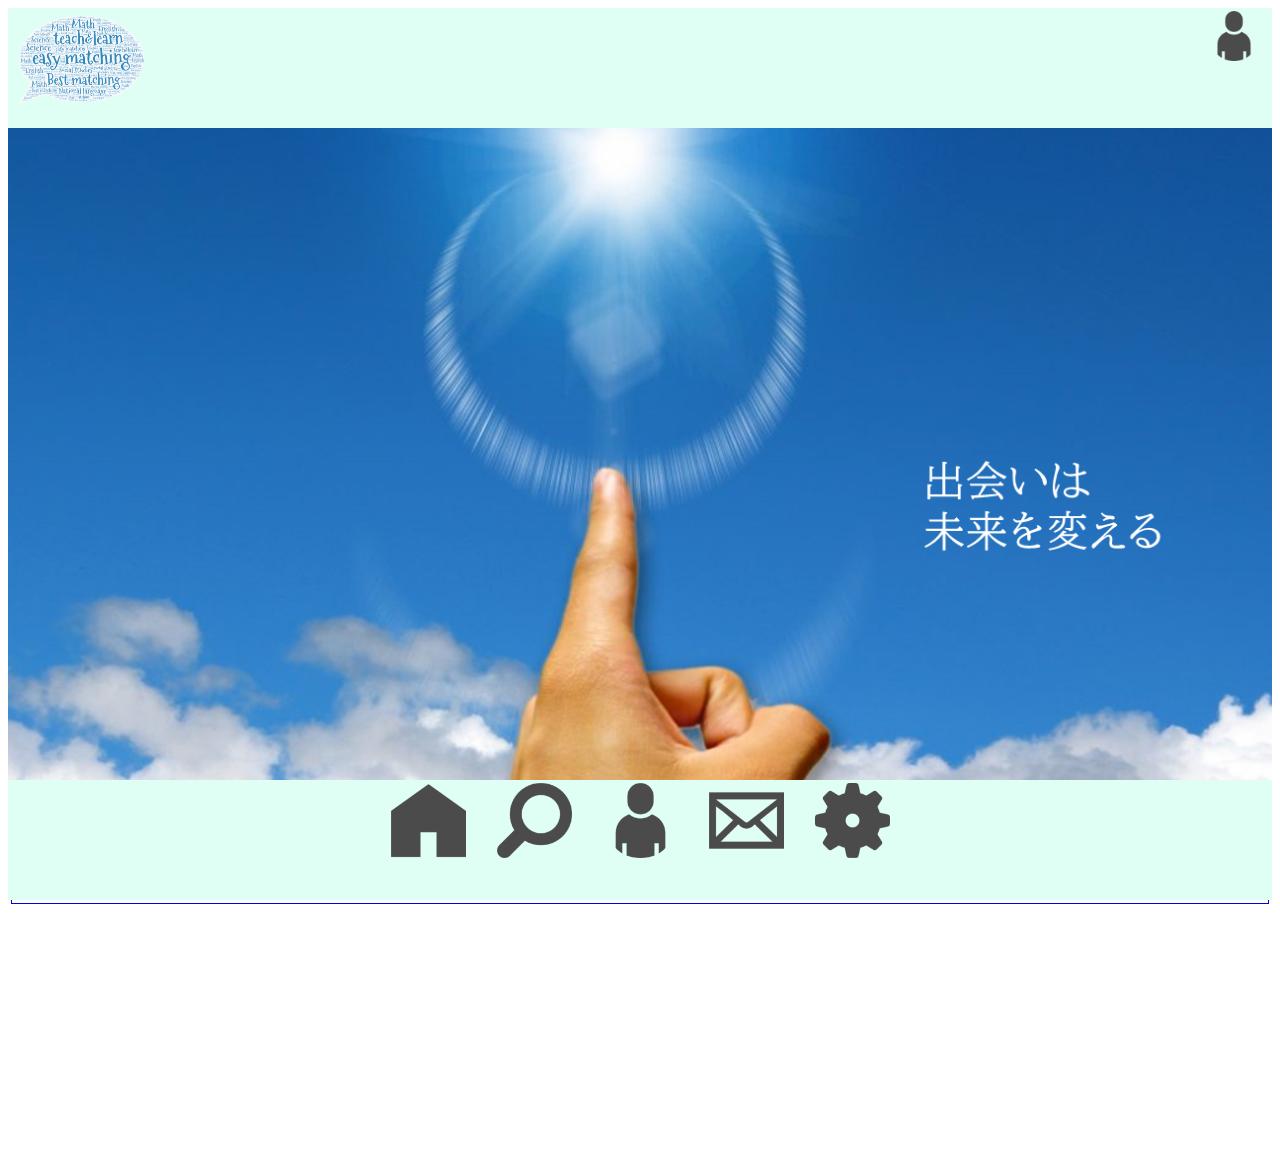
<file: index.html>
<!DOCTYPE html>

<html lang="en" xmlns="http://www.w3.org/1999/xhtml">
<head>
    <meta charset="utf-8" />
    <link rel="stylesheet" href="./header.css">
    <link rel="stylesheet" href="./menu.css">
    <link rel="stylesheet" href="./main.css">
    <title></title>
</head>
<body>
    <!-- <iframe class="header" width="auto" height="120" name="menu" src="header.html"></iframe> -->
    <div class="header">
        <a href="./index.html">
            <div class="logo">
            <!-- 56,40 -->
                <img src="img/logo.png" width="140" height="100" />
            </div>
        </a>
        <a href="./register.html">
            <div class="user" id="user">
                <img src="img/user.png" width="50" height="50"/>
            </div>
        </a>
    </div>
    <div class="main">
        <img src="img/poster.png" width="100%" />
        <a href="./register.html">
            <div class="border15 link">会員登録はこちらから</div>
        </a>
    </div>
    <!-- <iframe class="menu" width="auto" height="120" name="menu" src="menu.html"></iframe> -->
    <div class="menu">
        <a href="./index.html">
            <div id="home">
                <img src="img/home.png" width="75" height="75" />
            </div>
        </a>
        <a href="./search.html">
            <div id="search">
                <img src="img/search.png" width="75" height="75" />
            </div>
        </a>
        <a href="./user.html">
            <div id="user">
                <img src="img/user.png" width="75" height="75" />
            </div>
        </a>
        <a href="./index.html">
            <div id="dm">
                <img src="img/dm.png" width="75" height="75" />
            </div>
        </a>
        <a href="./index.html">
            <div id="setting">
                <img src="img/setting.png" width="75" height="75" />
            </div>
        </a>
    </div>
</body>
</html>
</file>
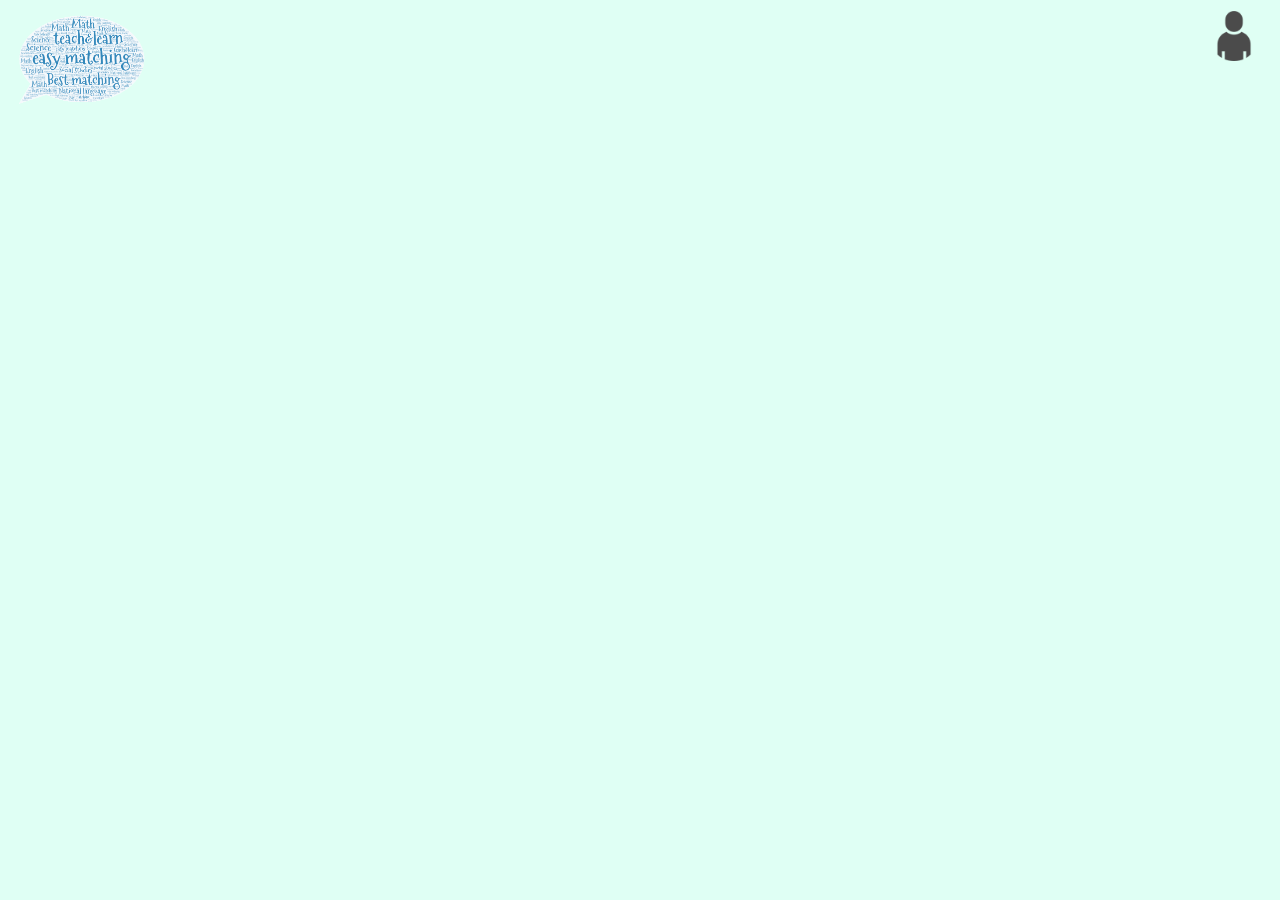
<file: header.html>
<!DOCTYPE html>

<html lang="en" xmlns="http://www.w3.org/1999/xhtml">
<head>
    <meta charset="utf-8" />
    <link rel="stylesheet" href="./header.css">
    <title></title>
</head>
<body class="header">
    <a href="./index.html">
        <div class="logo">
        <!-- 56,40 -->
            <img src="img/logo.png" width="140" height="100" />
        </div>
    </a>
    <a href="./register.html">
        <div class="user" id="user">
            <img src="img/user.png" width="50" height="50" />
        </div>
    </a>
</body>
</html>
</file>
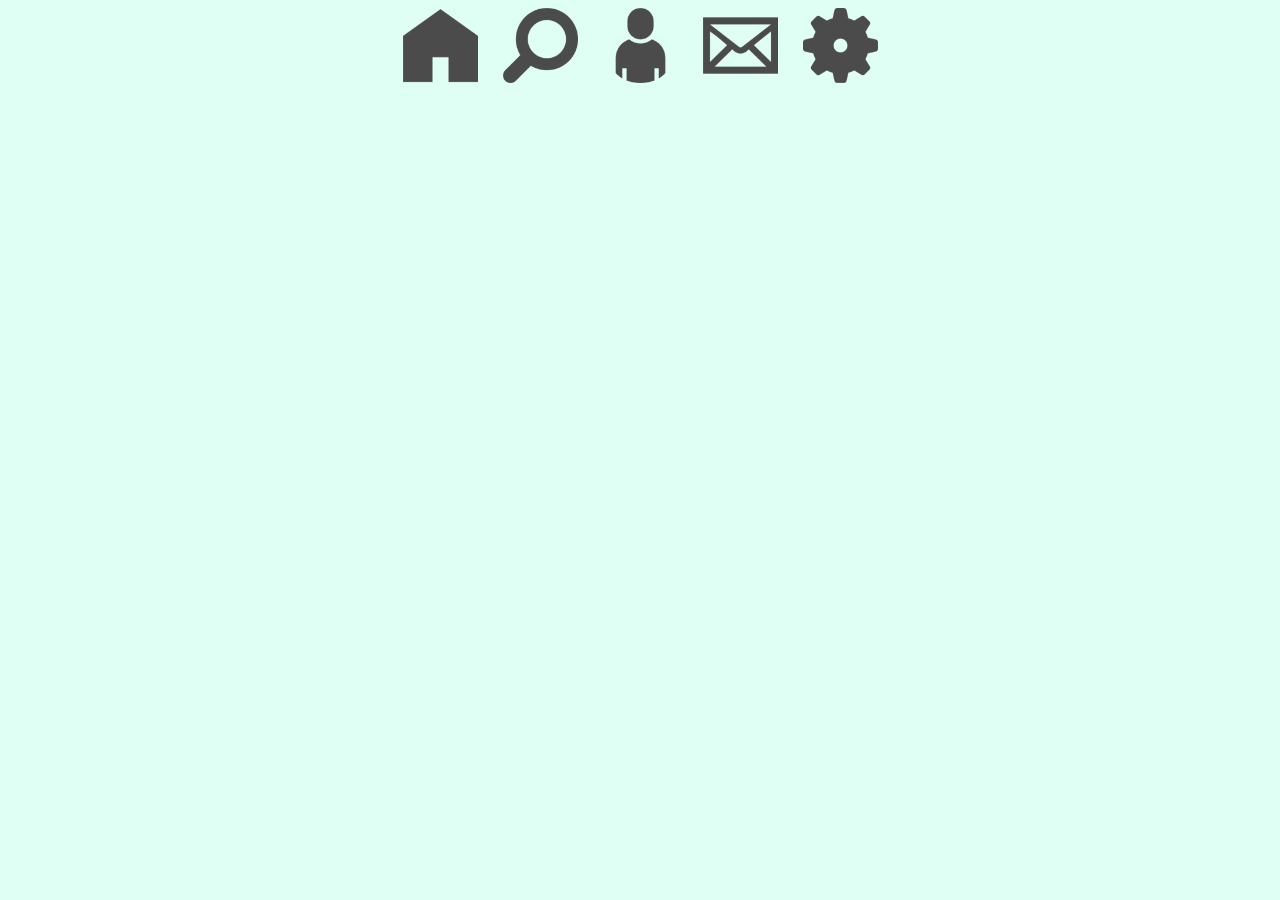
<file: menu.html>
<!DOCTYPE html>

<html lang="en" xmlns="http://www.w3.org/1999/xhtml">
<head>
    <meta charset="utf-8" />
    <link rel="stylesheet" href="./menu.css">
    <title></title>
</head>
<body class="menu">
    <a href="./index.html">
        <div id="home">
            <img src="img/home.png" width="75" height="75" />
        </div>
    </a>
    <a href="./search.html">
        <div id="search">
            <img src="img/search.png" width="75" height="75" />
        </div>
    </a>
    <a href="./index.html">
        <div id="user">
            <img src="img/user.png" width="75" height="75" />
        </div>
    </a>
    <a href="./index.html">
        <div id="dm">
            <img src="img/dm.png" width="75" height="75" />
        </div>
    </a>
    <a href="./index.html">
        <div id="setting">
            <img src="img/setting.png" width="75" height="75" />
        </div>
    </a>
</body>
</html>
</file>
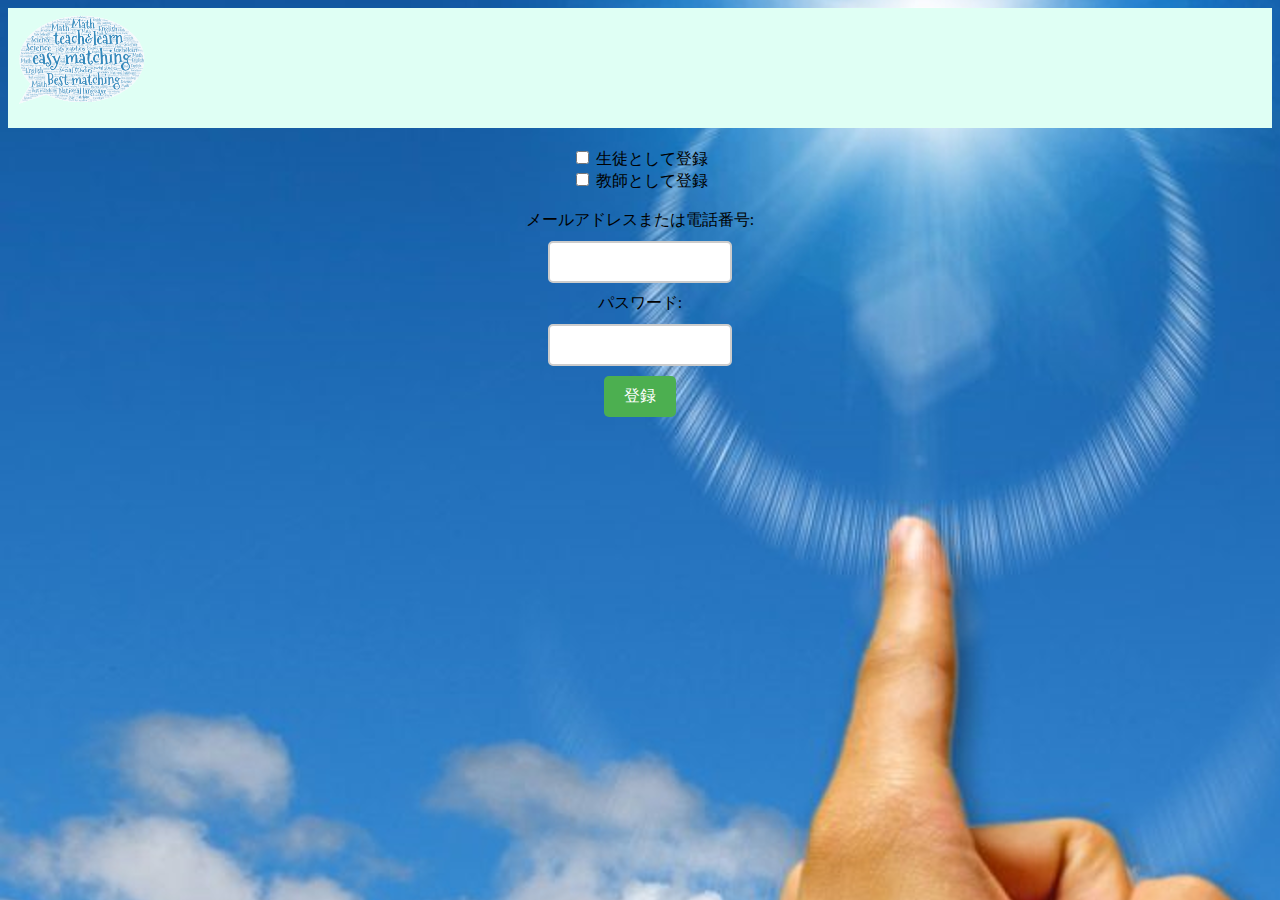
<file: register.html>
<!DOCTYPE html>
<html lang="ja">

<head>
  <meta charset="UTF-8">
  <meta http-equiv="X-UA-Compatible" content="IE=edge">
  <title>Document</title>
  <link rel="stylesheet" href="./header.css">
  <link rel="stylesheet" href="./main.css">

</head>

<body background="img/background.png">
  <div class="header">
    <a href="./index.html">
      <div class="logo">
        <!-- 56,40 -->
        <img src="img/logo.png" width="140" height="100" />
      </div>
    </a>
    <!-- <a href="./register.html">
        <div class="user" id="user">
            <img src="img/user.png" width="50" height="50" />
        </div>
    </a> -->
  </div>
  <div style="text-align:center;">
    <form action="user.html">
      <label for="role1" style="float:left;">
        <input type="checkbox" id="role1" name="role" value="student">
        生徒として登録
      </label>
      <label for="role2" style="float:left;">
        <input type="checkbox" id="role2" name="role" value="teacher">
        教師として登録
      </label>
      <br style="clear:both;">

      <label for="username">メールアドレスまたは電話番号:</label>
      <input type="text" id="username" name="username">

      <label for="password">パスワード:</label>
      <input type="password" id="password" name="password">

      <button type="submit">登録</button>
    </form>
  </div>

  <style>
    form {
      display: flex;
      flex-direction: column;
      align-items: center;
      padding: 20px;
    }

    input[type="text"],
    input[type="password"] {
      width: 15%;
      padding: 10px;
      margin: 10px 0;
      box-sizing: border-box;
      border: 2px solid #ccc;
      border-radius: 5px;
      font-size: 16px;
    }

    button[type="submit"] {
      padding: 10px 20px;
      background-color: #4CAF50;
      color: white;
      border: none;
      border-radius: 5px;
      cursor: pointer;
      font-size: 16px;
    }
  </style>

</body>

</html>
</file>
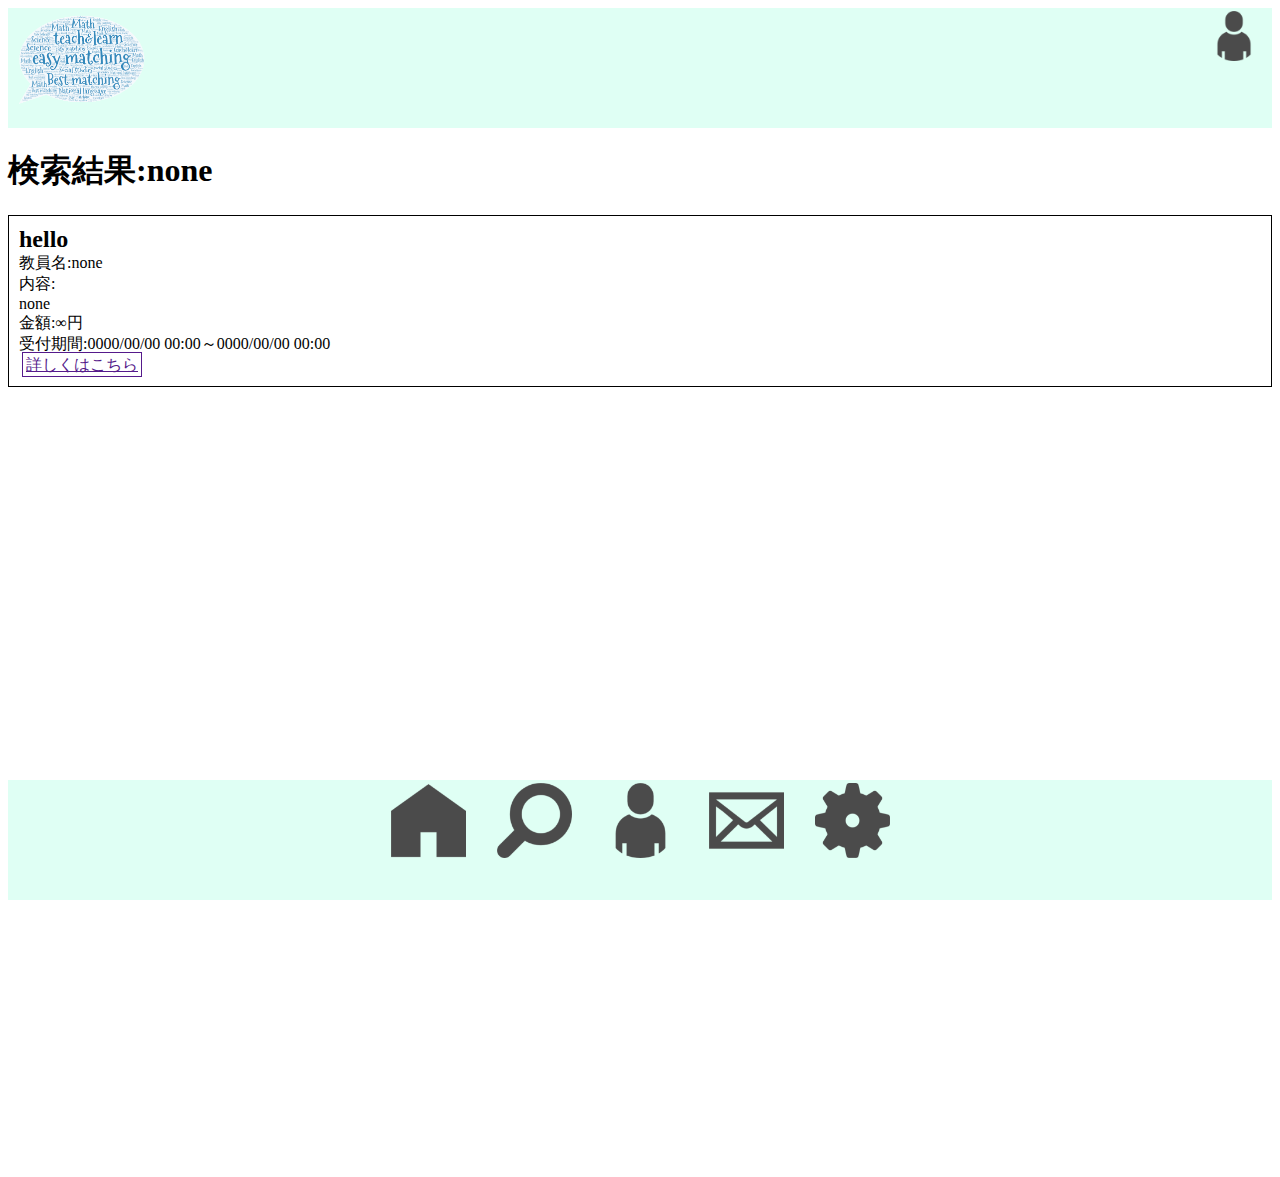
<file: search.html>
<!DOCTYPE html>

<html lang="en" xmlns="http://www.w3.org/1999/xhtml">
<head>
    <meta charset="utf-8" />
    <link rel="stylesheet" href="./header.css">
    <link rel="stylesheet" href="./menu.css">
    <link rel="stylesheet" href="./main.css">
    <title></title>
</head>
<body>
    <div class="header">
        <a href="./index.html">
            <div class="logo">
            <!-- 56,40 -->
                <img src="img/logo.png" width="140" height="100" />
            </div>
        </a>
        <a href="./register.html">
            <div class="user" id="user">
                <img src="img/user.png" width="50" height="50" />
            </div>
        </a>
    </div>
    <div class="main">
        <h1>検索結果:<span id="input">none</span></h1>
        <div class="teach" id="1">
            <h2>hello</h2>
            <div>教員名:<span id="teachername">none</span></div>
            <div>
                内容:
                <div id="content">none</div>
            </div>
            <div>金額:<span id="price">∞</span>円</div>
            <div>受付期間:<span id="start">0000/00/00 00:00</span>～<span id="start">0000/00/00 00:00</span></div>
            <a href="" class="border1 link">詳しくはこちら</a>
        </div>
    </div>
    <div class="menu">
        <a href="./index.html">
            <div id="home">
                <img src="img/home.png" width="75" height="75" />
            </div>
        </a>
        <a href="./search.html">
            <div id="search">
                <img src="img/search.png" width="75" height="75" />
            </div>
        </a>
        <a href="./user.html">
            <div id="user">
                <img src="img/user.png" width="75" height="75" />
            </div>
        </a>
        <a href="./index.html">
            <div id="dm">
                <img src="img/dm.png" width="75" height="75" />
            </div>
        </a>
        <a href="./index.html">
            <div id="setting">
                <img src="img/setting.png" width="75" height="75" />
            </div>
        </a>
    </div>
</body>
<style>
    h2{
        margin:0
    }
    .teach{
        border:solid 1px;
        padding: 10px 10px;
    }
    .teach:hover{
        background:#ddd;
    }
</style>
</html>
</file>
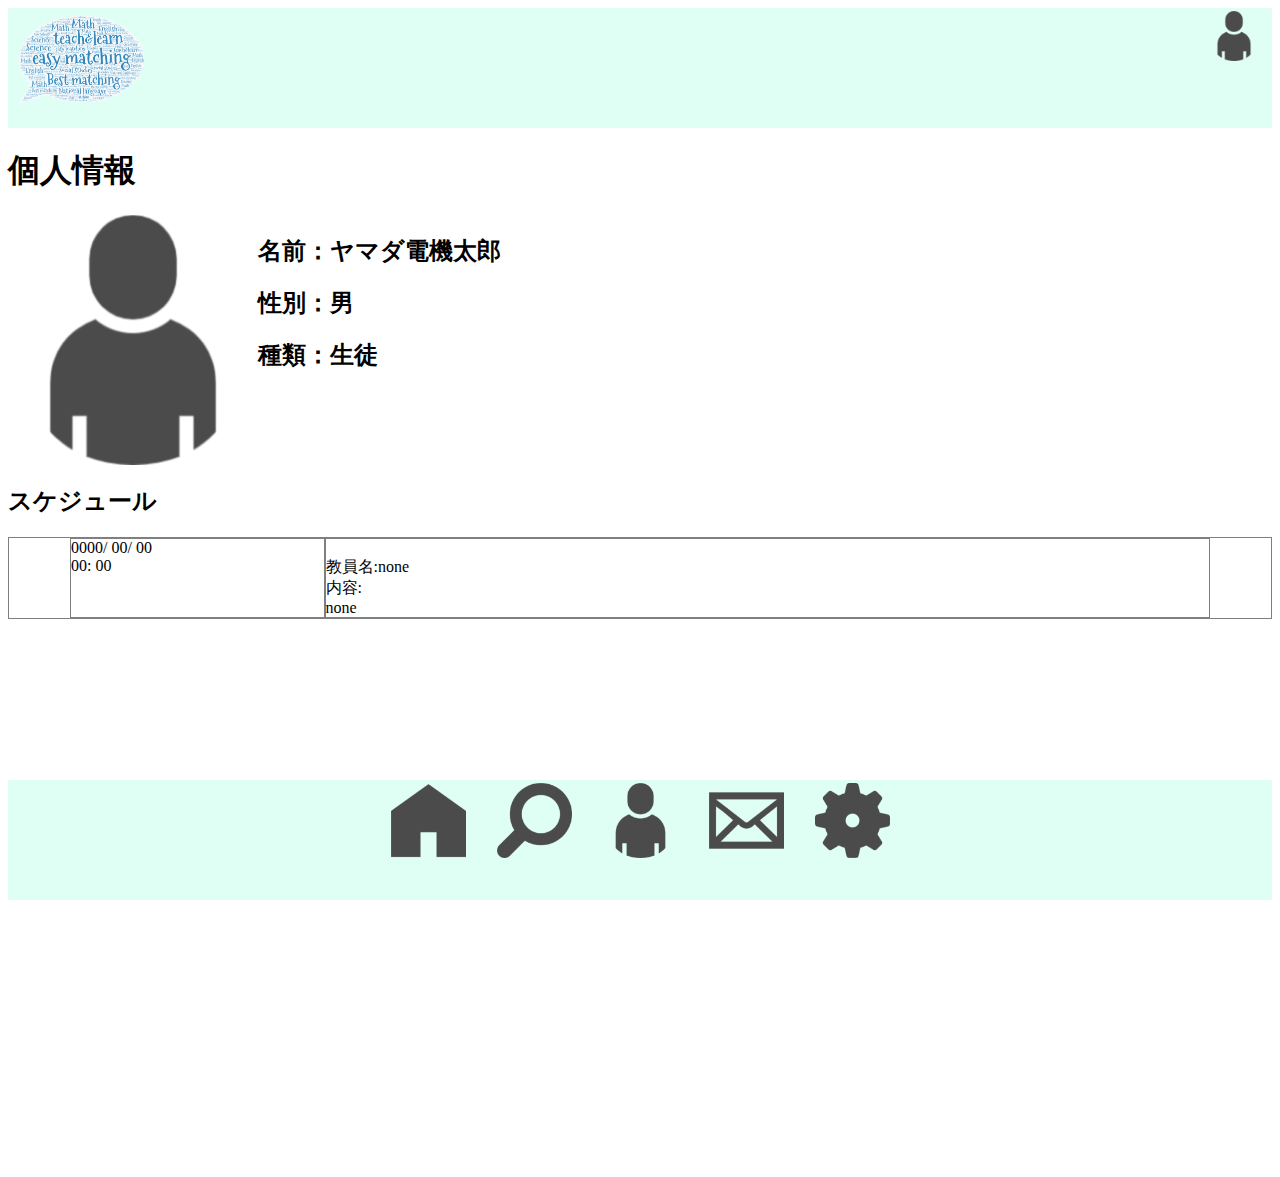
<file: user.html>
<!DOCTYPE html>

<html lang="en" xmlns="http://www.w3.org/1999/xhtml">
<head>
    <meta charset="utf-8" />
    <link rel="stylesheet" href="./header.css">
    <link rel="stylesheet" href="./menu.css">
    <link rel="stylesheet" href="./main.css">
    <title></title>
</head>
<body>
    <div class="header">
        <a href="./index.html">
            <div class="logo">
            <!-- 56,40 -->
                <img src="img/logo.png" width="140" height="100" />
            </div>
        </a>
        <a href="./user.html">
            <div class="user" id="user">
                <img src="img/user.png" width="50" height="50" />
            </div>
        </a>
    </div>
    <div class="main">
        <h1>個人情報</h1>
        <div class="user_info">
            <img src="img/user.png" width="250" height="250" />
            <div>
                <h2>名前：ヤマダ電機太郎</h2>
                <h2>性別：男</h2>
                <h2>種類：生徒</h2>
            </div>
        </div>
        <h2>スケジュール</h2>
        <div class="schedule">
            <div class="class">
                <div class="date">
                    <span id="year">0000</span>/
                    <span id="month">00</span>/
                    <span id="day">00</span><br>
                    <span id="hour">00</span>:
                    <span id="min">00</span>
                </div>
                <div class="teach">
                    <h3></h3>
                    <div>教員名:<span id="teachername">none</span></div>
                    <div>
                        内容:
                        <div id="content">none</div>
                    </div>
                </div>
            </div>
        </div>
    </div>
    <div class="menu">
        <a href="./index.html">
            <div id="home">
                <img src="img/home.png" width="75" height="75" />
            </div>
        </a>
        <a href="./search.html">
            <div id="search">
                <img src="img/search.png" width="75" height="75" />
            </div>
        </a>
        <a href="./user.html">
            <div id="user">
                <img src="img/user.png" width="75" height="75" />
            </div>
        </a>
        <a href="./index.html">
            <div id="dm">
                <img src="img/dm.png" width="75" height="75" />
            </div>
        </a>
        <a href="./index.html">
            <div id="setting">
                <img src="img/setting.png" width="75" height="75" />
            </div>
        </a>
    </div>
</body>
<style>
.user_info{
    display: flex;
}
.schedule>.class{
    display: flex;
    border:1px solid #7f7f7f;
    justify-content: center;
}
.class:hover{
    background-color: #ddd;
}
.class>.date{
    width:20%;
    border:1px solid #7f7f7f;
}
.class>.teach{
    width:70%;
    border:1px solid #7f7f7f;
    
}
</style>
</html>
</file>
<file: header.css>
.header{
    display: flex;
    justify-content:space-between;
    /* margin: auto; */
    background-color: #dffff4;
}

.header > a > div{
    display: flex;
    justify-content: center;
}

.header > a > div:hover{
    background-color: #7fffd4;
}

.logo{
    width:140px;
    height:100px;
}

.user{
    width:70px;
    height:70px;
}

a{
    margin:3px;
}
</file>
<file: menu.css>
.menu{
    display: flex;
    justify-content: center;
    background-color: #dffff4;
}

.menu > a > div{
    width: 100px;
    height: 100px;
    display: flex;
    justify-content: center;
}

.menu > a > div:hover{
    background-color: #7fffd4;
}
</file>
<file: main.css>
.header{
    position:sticky;
    top:0;
    height:120px;
}
.menu{
    position:sticky;
    bottom:0;
    height:120px;
}
.main{
    min-height:100vh;
}
.border15{
    border:1px solid;
    padding:3px;
    margin:3px;
    text-align: center;
    font-size:1.5em;
}
.border1{
    border:1px solid;
    padding:3px;
    margin:3px;
    text-align: center;
    font-size:1em;
}
.link:hover{
    background-color: #afffff;
}
</file>
